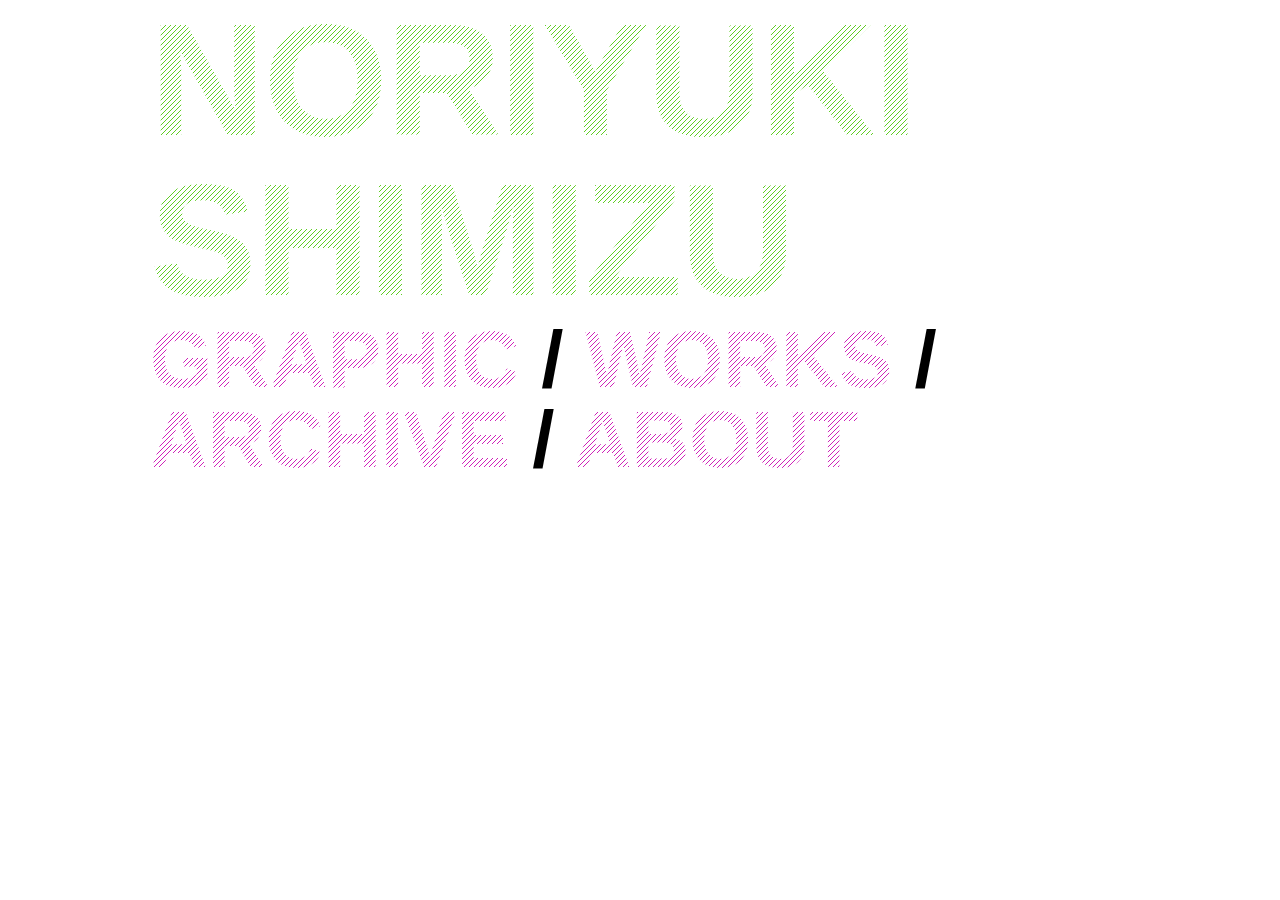
<file: index.html>
<!doctype html>
<!--[if lt IE 7]><html class="no-js lt-ie9 lt-ie8 lt-ie7 ie6" lang="ja"><![endif]-->
<!--[if IE 7]><html class="no-js lt-ie9 lt-ie8 ie7" lang="ja"><![endif]-->
<!--[if IE 8]><html class="no-js lt-ie9 ie8" lang="ja"><![endif]-->
<!--[if gt IE 8]><!--><html class="no-js" lang="ja"><!--<![endif]-->
<head>
	<meta charset="UTF-8">
	<meta http-equiv="imagetoolbar" content="no">
	<meta http-equiv="X-UA-Compatible" content="IE=edge, chrome=1">
	<title></title>
	<meta name="description" content="">
	<meta name="content" content="">
	<meta name="keywords" content="">
	<meta name="author" content="">
	<meta name="viewport" content="width=device-width, initial-scale=1.0">
	<link rel="stylesheet" href="ref/css/style.css">
	<script src=""></script>
</head>
<body>
	<div id="container">
		<div class="header">
			<h1>Noriyuki Shimizu<span>&nbsp;</span></h1>
		</div>
		<div class="nav">
			<h2><a href="http://16104.in"></a></h2>
			<a href="#graphic">Graphic<span>&nbsp;</span></a>
			<span>/</span>
			<a href="#works">Works<span>&nbsp;</span></a>
			<span>/</span>
			<a href="#archive">Archive<span>&nbsp;</span></a>
			<span>/</span>
			<a href="#about">About<span>&nbsp;</span></a>
		</div>
		<div class="content"></div>
		<div class="footer"></div>
	</div>
</body>
</html>
</file>
<file: ref/css/style.css>
* {
  margin: 0;
  padding: 0; }

html {
  height: 100%; }

body {
  text-align: left;
  color: #000000;
  font-size: 1em;
  line-height: 1; }

h1, h2, h3, h4, h5, h6 {
  font-weight: normal;
  line-height: 1; }

ul,
li {
  list-style: none;
  list-style-position: outside; }

img {
  margin: 0;
  padding: 0;
  border: 0;
  border-style: none;
  text-decoration: none;
  vertical-align: top; }

object,
embed {
  vertical-align: bottom; }

input {
  vertical-align: middle; }

a {
  text-decoration: none;
  color: #000000; }

a:hover {
  color: #cccccc; }

a:focus {
  outline: none; }

table,
table th,
table td {
  border-collapse: collapse;
  text-align: left; }

.clear {
  clear: both; }

.clearfix:before,
.clearfix:after {
  content: "";
  display: table; }

.clearfix:after {
  clear: both; }

.clearfix {
  zoom: 1; }

body {
  font-family: "MS PGothic", "Hiragino Kaku Gothic Pro", Helvetica, Arial, sans-serif;
  font-size: 5em; }

a {
  color: #ce22b8; }

#container {
  width: 980px;
  margin: 0 auto; }

.texture, h1 span, .nav a span {
  width: 100%;
  height: 100%;
  background-image: url(../images/bg_tex.gif);
  position: absolute;
  top: 0;
  left: 0; }

h1 {
  color: #60ce24;
  text-transform: uppercase;
  font-family: Helvetica, Arial, sans-serif;
  font-weight: bold;
  letter-spacing: -2px;
  position: relative; }

.nav {
  text-transform: uppercase;
  font-family: Helvetica, Arial, sans-serif;
  font-weight: bold; }
  .nav a {
    position: relative; }
</file>
